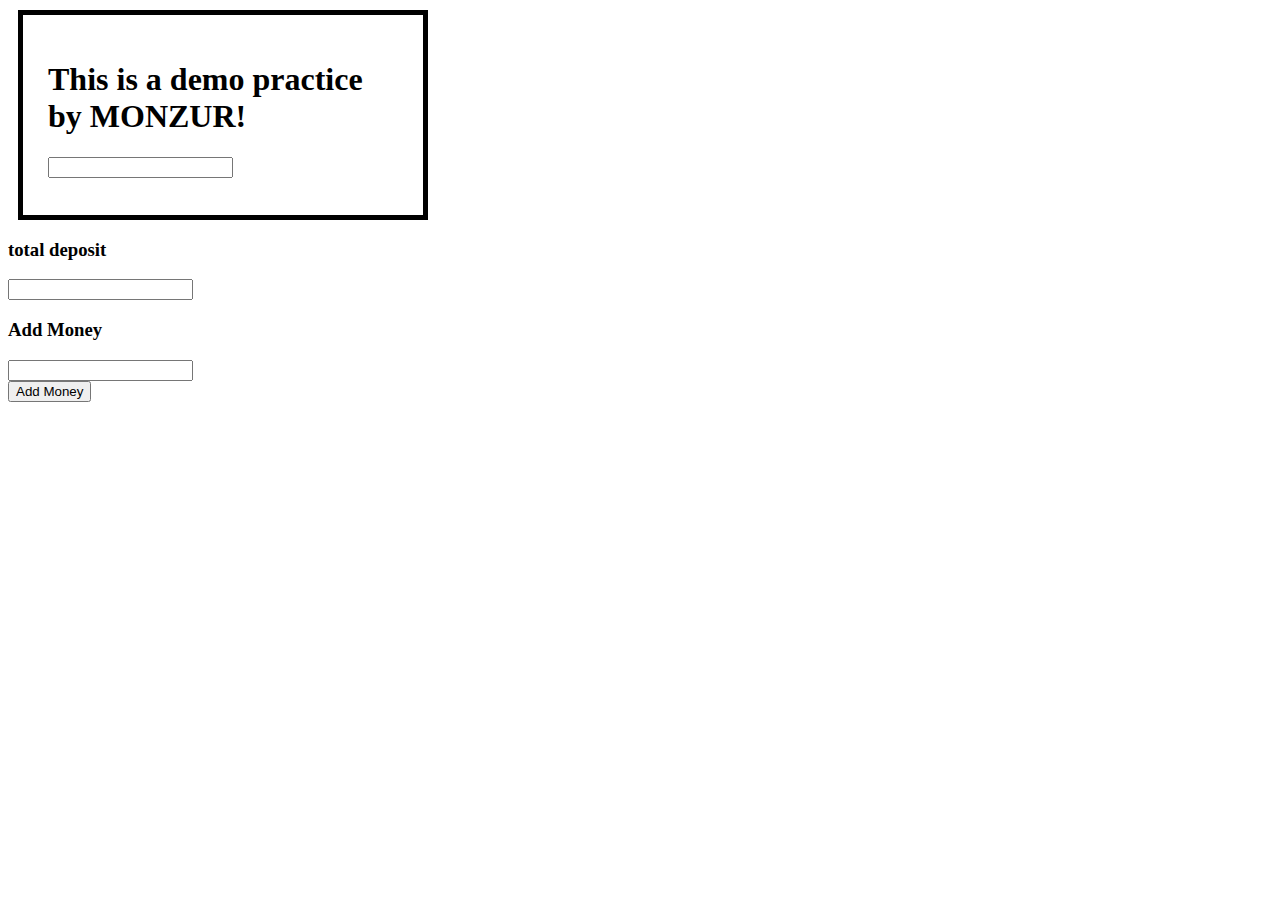
<file: numbers/index.html>
<!DOCTYPE html>
<html lang="en">
<head>
    <meta charset="UTF-8">
    <meta http-equiv="X-UA-Compatible" content="IE=edge">
    <meta name="viewport" content="width=device-width, initial-scale=1.0">
    <title>Document</title>
    <style>
        .box {
  width: 350px;
  height: 150px;
  margin: 10px;
  padding: 25px;
  border: 5px solid black;
}
#totalD {
    background-color: aqua;
}
    </style>
</head>
<body>
    <!DOCTYPE html>
<html lang="en">
<head>
    <meta charset="UTF-8">
    <meta http-equiv="X-UA-Compatible" content="IE=edge">
    <meta name="viewport" content="width=device-width, initial-scale=1.0">
    <title>Document</title>
</head>
<body>
    <div class="box">
        <h1>This is a demo practice by MONZUR! </h1>
    <input id="number" type="text" /><br>
    <span id="words"></span>
    </div>
    
   <div id="tatalD">
    <h3>total deposit</h3>
    <input type="text" name="" id="">
   </div>
   <div id="add">
    <h3>Add Money</h3>
    <input id="addMb" type="text" name="" ><br>
    <button id="addm">Add Money</button>
   </div>
    <script>
        var a = ['','one ','two ','three ','four ', 'five ','six ','seven ','eight ','nine ','ten ','eleven ','twelve ','thirteen ','fourteen ','fifteen ','sixteen ','seventeen ','eighteen ','nineteen '];
var b = ['', '', 'twenty','thirty','forty','fifty', 'sixty','seventy','eighty','ninety'];

function inWords (num) {
    if ((num = num.toString()).length > 9) return 'overflow';
    n = ('000000000' + num).substr(-9).match(/^(\d{2})(\d{2})(\d{2})(\d{1})(\d{2})$/);
    if (!n) return; var str = '';
    str += (n[1] != 0) ? (a[Number(n[1])] || b[n[1][0]] + ' ' + a[n[1][1]]) + 'crore ' : '';
    str += (n[2] != 0) ? (a[Number(n[2])] || b[n[2][0]] + ' ' + a[n[2][1]]) + 'lakh ' : '';
    str += (n[3] != 0) ? (a[Number(n[3])] || b[n[3][0]] + ' ' + a[n[3][1]]) + 'thousand ' : '';
    str += (n[4] != 0) ? (a[Number(n[4])] || b[n[4][0]] + ' ' + a[n[4][1]]) + 'hundred ' : '';
    str += (n[5] != 0) ? ((str != '') ? 'and ' : '') + (a[Number(n[5])] || b[n[5][0]] + ' ' + a[n[5][1]])  : '';
    return str;
}

document.getElementById('number').onkeyup = function () {
    document.getElementById('words').innerHTML = inWords(document.getElementById('number').value);
};
document.getElementById('addm').addEventListener('click',function (){
    const addMoney=document.getElementById('addMb');
    
})

    </script>
</body>
</html>
</file>
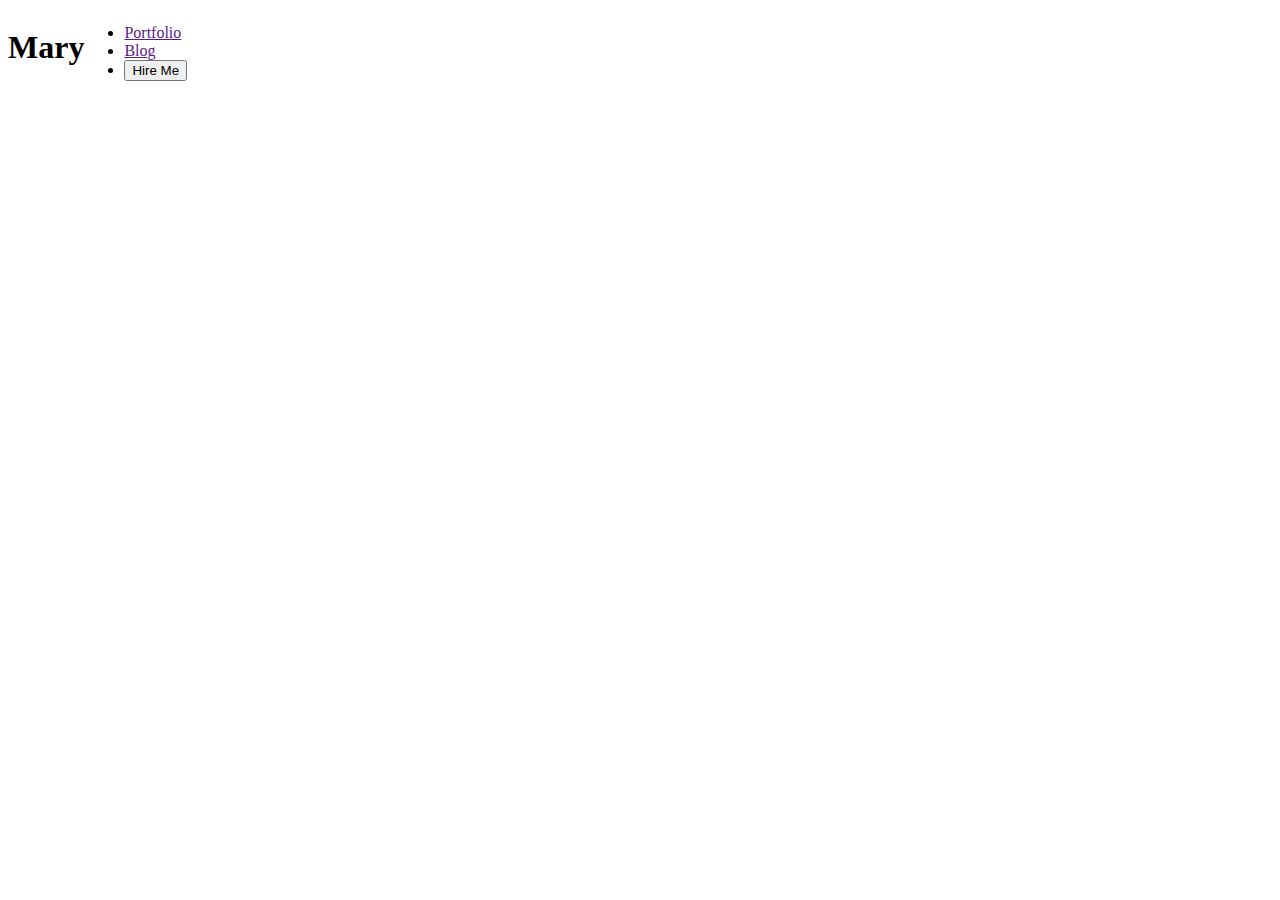
<file: webPortfolio/index.html>
<!DOCTYPE html>
<html lang="en">
<head>
    <meta charset="UTF-8">
    <meta http-equiv="X-UA-Compatible" content="IE=edge">
    <meta name="viewport" content="width=device-width, initial-scale=1.0">
    <title>WebPortfolio</title>
    <link rel="stylesheet" href="styles/portfolio.css">
</head>
<body>
        <header>
        <nav>
            <h1>Mary</h1>
            <ul>
            <li><a href="">Portfolio</a></li>
            <li><a href="">Blog</a></li>
            <li><button>Hire Me</button></li>
            </ul>
        </nav>
        </header>
    <main>

    </main>
    <footer>

    </footer>
</body>
</html>
</file>
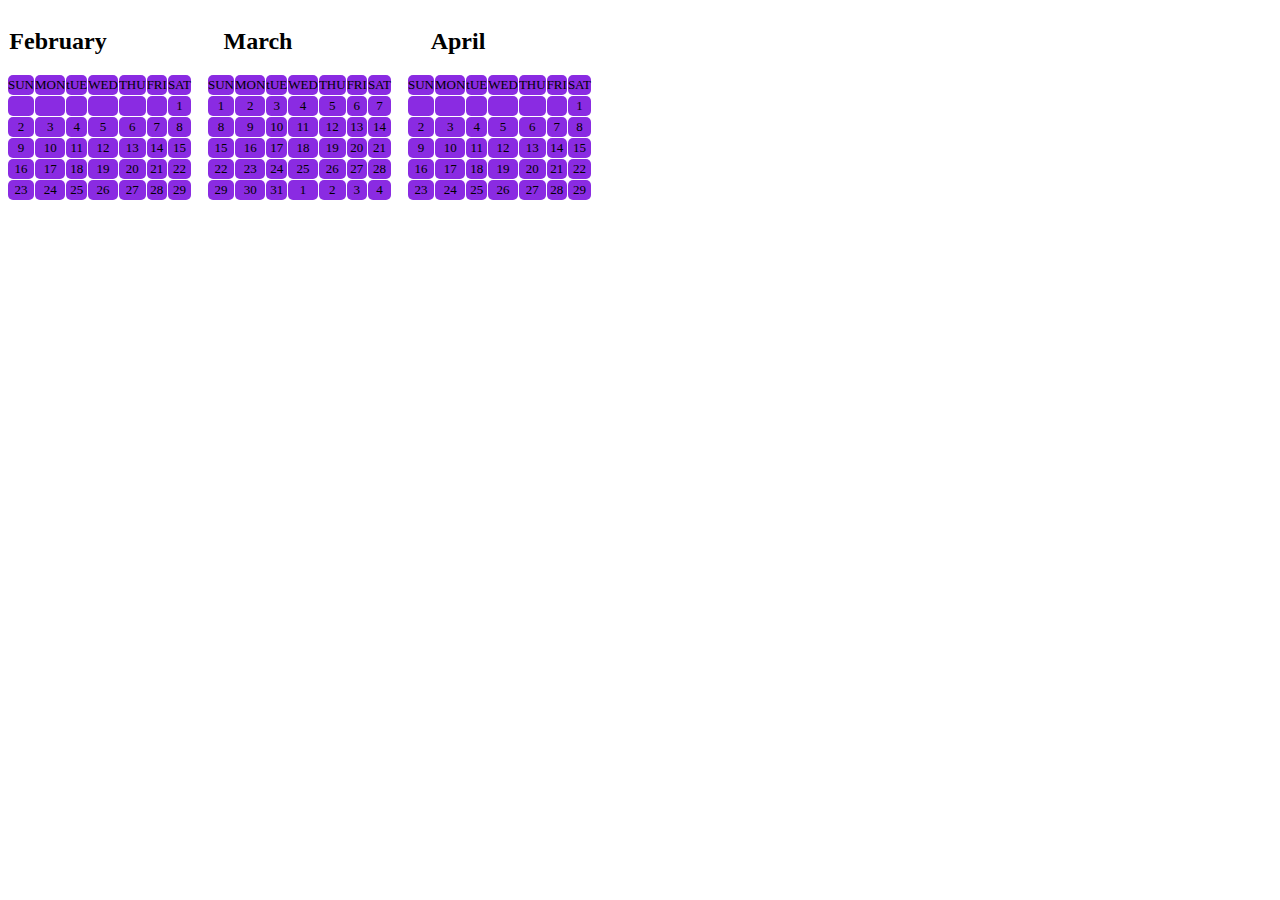
<file: Bangla-Five/calc/calc.html>
<!DOCTYPE html>
<html lang="en">
<head>
    <meta charset="UTF-8">
    <meta http-equiv="X-UA-Compatible" content="IE=edge">
    <meta name="viewport" content="width, initial-scale=1.0">
    <title>calender</title>
    <style>
        h2{
            display: flex;
            justify-content: center;
            padding: left -5px;
        }
        .main {
            display: flex;
            width: 500px;
            justify-content:space-between;
            
        }
        .calender{
            display: grid;
            grid-template-columns:  repeat(7, 1fr);
            row-gap: 1px;
            column-gap: 1px;
            
            height: 100px;
            width: 100px;
        }
        .date {
            background-color: blueviolet;
            height: 20px;
            display: flex;
            justify-content: center;
            align-items: center;
            border-radius: 5px;
            font-size: small;
        }
    </style>
</head>
<body>
    
<section class="main">
    <div>
        <h2>February</h2>
        <div class="calender">
            <div class="date">SUN</div>
            <div class="date">MON</div>
            <div class="date">tUE</div>
            <div class="date">WED</div>
            <div class="date">THU</div>
            <div class="date">FRI</div>
            <div class="date">SAT</div>
            <div class="date"></div>
            <div class="date"></div>
            <div class="date"></div>
            <div class="date"></div>
            <div class="date"></div>
            <div class="date"></div>
            <div class="date">1</div>
            <div class="date">2</div>
            <div class="date">3</div>
            <div class="date">4</div>
            <div class="date">5</div>
            <div class="date">6</div>
            <div class="date">7</div>
            <div class="date">8</div>
            <div class="date">9</div>
            <div class="date">10</div>
            <div class="date">11</div>
            <div class="date">12</div>
            <div class="date">13</div>
            <div class="date">14</div>
            <div class="date">15</div>
            <div class="date">16</div>
            <div class="date">17</div>
            <div class="date">18</div>
            <div class="date">19</div>
            <div class="date">20</div>
            <div class="date">21</div>
            <div class="date">22</div>
            <div class="date">23</div>
            <div class="date">24</div>
            <div class="date">25</div>
            <div class="date">26</div>
            <div class="date">27</div>
            <div class="date">28</div>
            <div class="date">29</div>
    
    
        </div>
       </div>
       <div>
        <h2>March</h2>
        <div class="calender">
            <div class="date">SUN</div>
            <div class="date">MON</div>
            <div class="date">tUE</div>
            <div class="date">WED</div>
            <div class="date">THU</div>
            <div class="date">FRI</div>
            <div class="date">SAT</div>
 
            <div class="date">1</div>
            <div class="date">2</div>
            <div class="date">3</div>
            <div class="date">4</div>
            <div class="date">5</div>
            <div class="date">6</div>
            <div class="date">7</div>
            <div class="date">8</div>
            <div class="date">9</div>
            <div class="date">10</div>
            <div class="date">11</div>
            <div class="date">12</div>
            <div class="date">13</div>
            <div class="date">14</div>
            <div class="date">15</div>
            <div class="date">16</div>
            <div class="date">17</div>
            <div class="date">18</div>
            <div class="date">19</div>
            <div class="date">20</div>
            <div class="date">21</div>
            <div class="date">22</div>
            <div class="date">23</div>
            <div class="date">24</div>
            <div class="date">25</div>
            <div class="date">26</div>
            <div class="date">27</div>
            <div class="date">28</div>
            <div class="date">29</div>
            <div class="date">30</div>
            <div class="date">31</div>
            <div class="date">1</div>
            <div class="date">2</div>
            <div class="date">3</div>
            <div class="date">4</div>
    
        </div>
       </div>
       <div>
        <h2>April</h2>
        <div class="calender">
            <div class="date">SUN</div>
            <div class="date">MON</div>
            <div class="date">tUE</div>
            <div class="date">WED</div>
            <div class="date">THU</div>
            <div class="date">FRI</div>
            <div class="date">SAT</div>
            <div class="date"></div>
            <div class="date"></div>
            <div class="date"></div>
            <div class="date"></div>
            <div class="date"></div>
            <div class="date"></div>
            <div class="date">1</div>
            <div class="date">2</div>
            <div class="date">3</div>
            <div class="date">4</div>
            <div class="date">5</div>
            <div class="date">6</div>
            <div class="date">7</div>
            <div class="date">8</div>
            <div class="date">9</div>
            <div class="date">10</div>
            <div class="date">11</div>
            <div class="date">12</div>
            <div class="date">13</div>
            <div class="date">14</div>
            <div class="date">15</div>
            <div class="date">16</div>
            <div class="date">17</div>
            <div class="date">18</div>
            <div class="date">19</div>
            <div class="date">20</div>
            <div class="date">21</div>
            <div class="date">22</div>
            <div class="date">23</div>
            <div class="date">24</div>
            <div class="date">25</div>
            <div class="date">26</div>
            <div class="date">27</div>
            <div class="date">28</div>
            <div class="date">29</div>
    
    
        </div>
       </div>
        
</section>
</body>
</html>
</file>
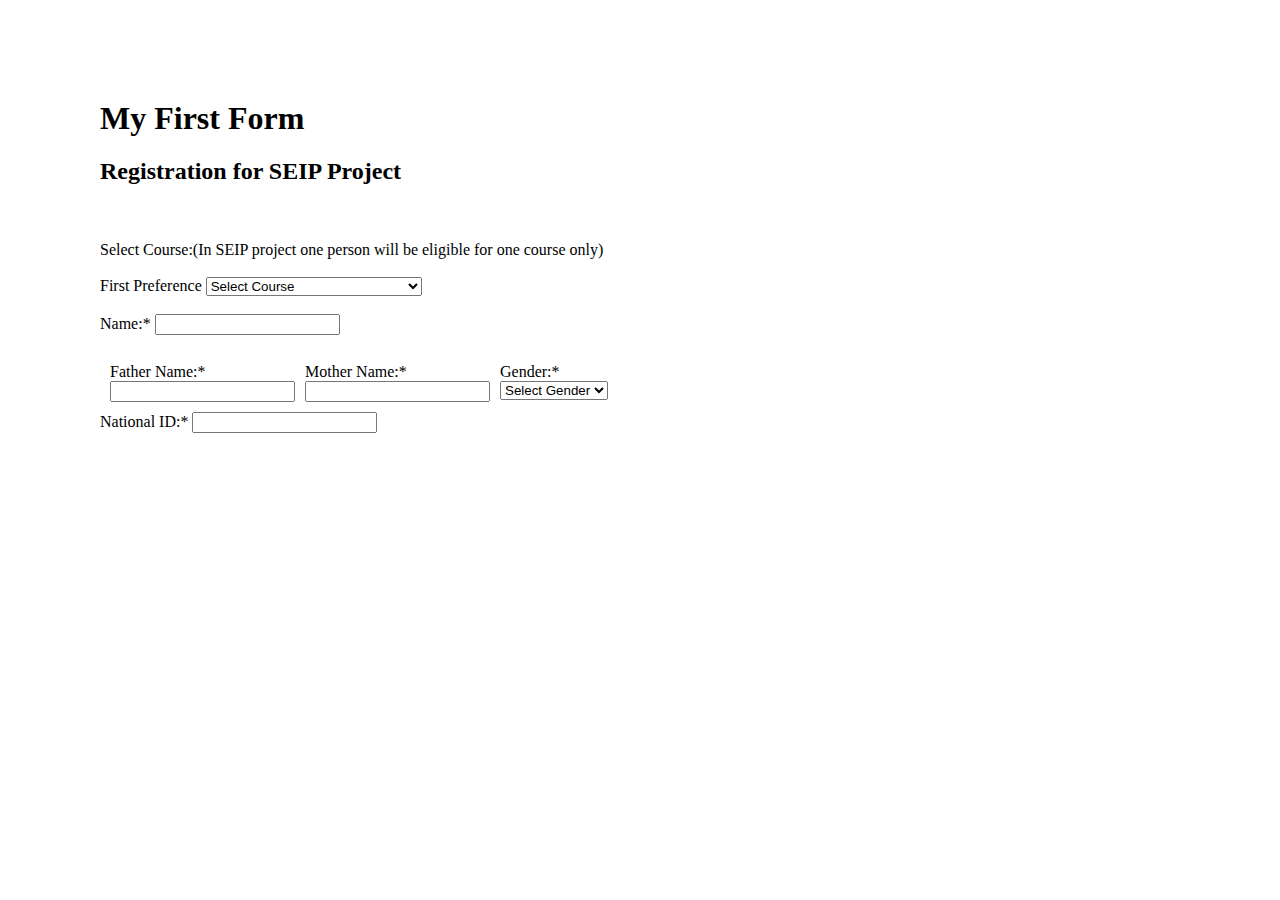
<file: form/claa 03assign01/form.html>
<!DOCTYPE html>
<html>
<head>
<title>Form</title>
</head>
<style>
.body {
 margin:100px;
}

.grid-container {
 display: flex;
  grid-template-columns: auto auto auto auto auto auto auto auto auto auto auto auto;
  gap: 10px;
  padding: 10px;
}

</style>
<body class="body">

<h1>My First Form</h1>
<h2 class="event_title">Registration for SEIP Project</h2><br><br>
<label>Select Course:(In SEIP project one person will be eligible for one course only)</label><br><br>
First Preference <select name="fp_cource_id" id="fp_cource_id" class="input-text" style="width:20%" onchange="setPreferValue(this.value);">
                                <option value="">Select Course</option>
                                                                        <option value="17">2D and 3D Animation</option>
                                                                                <option value="22"> Web Design</option>
                                                                                <option value="18">Professional Digital Marketing</option>
                                                                                <option value="20">Customer Support and Services</option>
                                                                                <option value="21"> IT Sales</option>
                                                                                <option value="23">E-Commerce Entrepreneurship</option>
                                                                                <option value="24">PHP with Laravel Framework</option>
                                                                                <option value="25">Web Application Development-Dot Net</option>
                                                                                <option value="27">Software Design and Architecture</option>
                                                                                <option value="30">Project Management Professional( PMP Certification)</option>
                                                                                <option value="32">Cloud Service Management using Amazon Web Services(AWS,Foundation,Associate and Professional)</option>
                                                                                <option value="33">Certified Programmer in Python(PCAP,PCPP1&amp; PCPP2)</option>
                                                                                <option value="15">Mobile Application Development (Android)</option>
                                                                    </select><br><br>
<label>Name:<span>*</span></label>
<input type="text" class="input-text" name="name" id="name" value=""><br><br>
<div class="grid-container">
<div>
<label>Father Name:<span>*</span></label><br>
<input type="text" class="input-text" name="fname" id="fname" value="">
</div>
<div>
<label>Mother Name:<span>*</span></label><br>
<input type="text" class="input-text" name="fname" id="fname" value="">
</div>
<div>
<label>Gender:<span>*</span></label><br>
<select name="gender" id="gender" class="input-text">
                                    <option value="">Select Gender</option>
                                    <option value="male">Male</option>
                                    <option value="female">Female</option>
                                </select>
</div>
</div>
<label>National ID:<span>*</span></label>
<input type="text" class="input-text" name="name" id="name" value=""><br><br>
</body>
</html>
</file>
<file: webPortfolio/styles/portfolio.css>
/* nav related styles*/
nav {
    display: flex;
}
</file>
